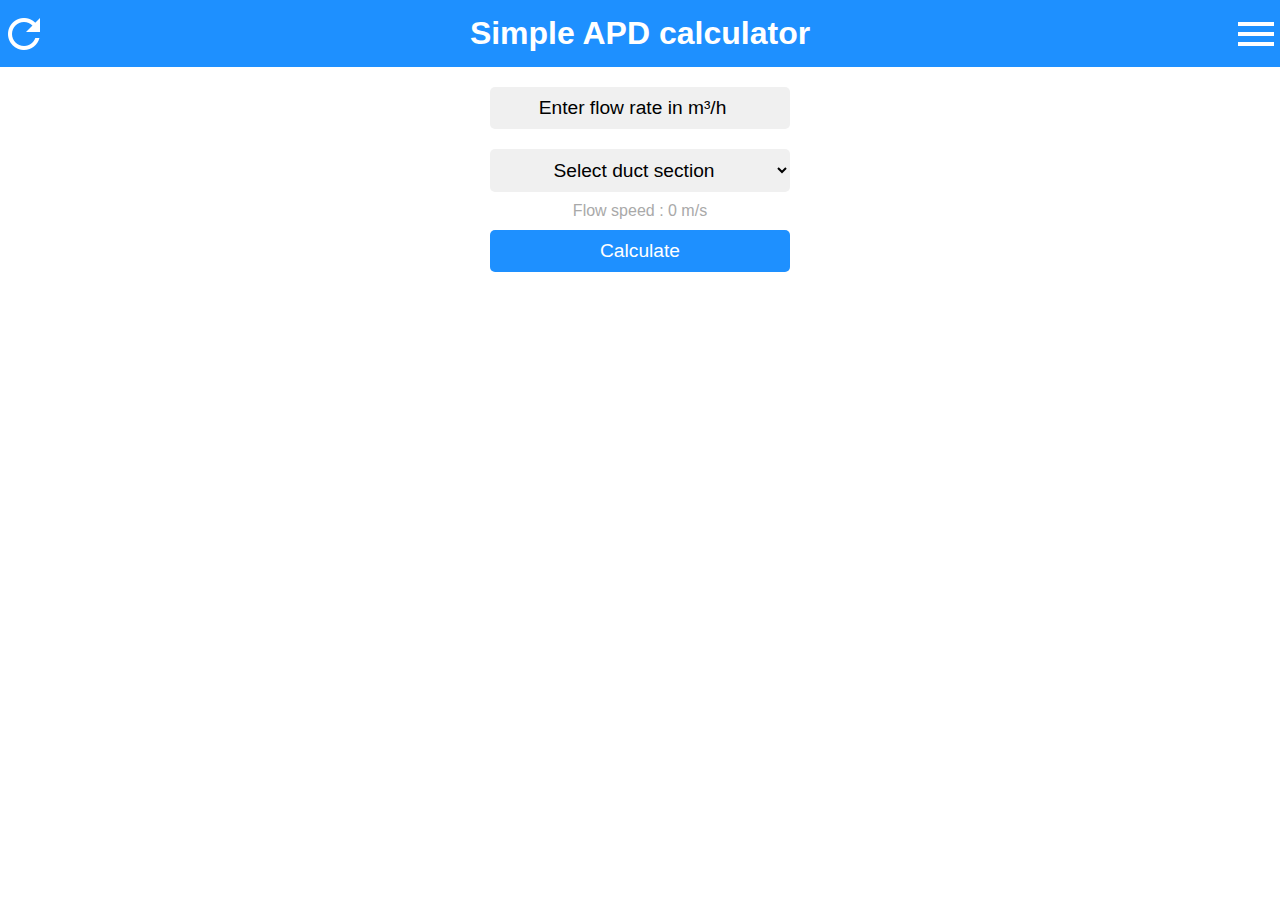
<file: index.html>
<!DOCTYPE html>
<html lang="en">
<head>
    <meta charset="UTF-8">
    <meta http-equiv="Content-Type" content="text/html; charset=UTF-8">
    <meta name="viewport" content="width=device-width, initial-scale=1.0">
    <title>Simple APD calculator</title>
    <link rel="stylesheet" href="style.css">
    <link rel="manifest" href="manifest.json">
<!--     <script type="text/javascript">
        let language = navigator.language;
        let lastPage = document.referrer.split("/").pop();
        if (language.indexOf('fr') > -1 && lastPage !== "index_fr.html") {document.location.href = "index_fr.html";}
    </script> -->
    <script src="api.js" defer></script>
    <script src="nav.js" defer></script>
</head>
<body>
    <header class="header">
        <img id="reset" src="/static/img/refresh.png" alt="refresh icon" class="header__img">
        <h1 class="header__h1">Simple APD calculator</h1>
        <img id="menu" src="/static/img/menu.png" alt="menu icon" onclick="openNav()" class="header__img">
    </header>
    <nav id="sideNavigation" class="sidenav">
        <a href="javascript:void(0)" class="closebtn" onclick="closeNav()">&times;</a>
        <a href="index_fr.html">Language : français</a>
        <a href="javascript:void(0)" onclick="toggle('techInfo')">Technicals informations</a>
        <p id="techInfo" class="toggleinfo">
            The calculations methods used in this software is strongly inspired by 
            <a class="navLink" href="https://www.costic.com/">COSTIC</a> methods.<br>
            The formula used for the linear air pressure drop calculation is the 
            <a class="navLink" href="https://www.engineeringtoolbox.com/colebrook-equation-d_1031.html">Colebrook equation</a>.<br>
            For all calculations, the default air characteristics are : 20°C for temperature and an atmospheric pressure at 0m above sea level.
        </p>
        <a href="javascript:void(0)" onclick="toggle('about')">About</a>
        <p id="about" class="toggleInfo">
            Copyright 2022 - Le Bris Ludovic<br>
            contact : <a href="mailto:ludovic.lebris@gmail.com">ludovic.lebris@gmail.com</a>
        </p>
    </nav>
    <div class="inputs">
        <input id="flow_rate" type="number" name="flow_rate" placeholder="Enter flow rate in m³/h" class="inputs__input">
        <select name="diameter" id="diameter" onchange="flowSpeedText()" class="inputs__select">
            <option value="0" disabled selected hidden>Select duct section</option>
            <option value="80">80</option>
            <option value="160">160</option>
            <option value="200">200</option>
            <option value="250">250</option>
            <option value="315">315</option>
            <option value="355">355</option>
            <option value="400">400</option>
            <option value="450">450</option>
            <option value="500">500</option>
            <option value="560">560</option>
            <option value="630">630</option>
            <option value="710">710</option>
            <option value="800">800</option>
            <option value="900">900</option>
            <option value="1000">1000</option>
            <option value="1120">1120</option>
            <option value="1250">1250</option>
        </select>
        <p>Flow speed : <span id="flow_speed">0</span> m/s</p>
        <input id="calculate" type="submit" onclick="calculateEvent()" value="Calculate">
    </div>
    <div id="results" class="results">
        <h3>Results</h3>
        <div id="linearAPD_result">
            <h4>Linar APD</h4>
            <p class="result">Linear air pressure drop : <span id="linear_apd">0</span> Pa/m</p>
        </div>
        <h4>Singular APD</h4>
        <div class="singular_APD">
            <div class="singularity 90_elbow">
                <figure>
                    <img src="static/img/90°_elbow.png" alt="A 90° elbow pictogram">
                    <figcaption>90° elbow</figcaption>
                </figure>
                <p class="result"><span id="90_elbow">0</span> Pa/elbow</p>
            </div>
            <div class="singularity 60_elbow">
                <figure>
                    <img src="static/img/60°_elbow.png" alt="A 60° elbow pictogram">
                    <figcaption>60° elbow</figcaption>
                </figure>
                <p class="result"><span id="60_elbow">0</span> Pa/elbow</p>
            </div>
            <div class="singularity 45_elbow">
                <figure>
                    <img src="static/img/45°_elbow.png" alt="A 45° elbow pictogram">
                    <figcaption>45° elbow</figcaption>
                </figure>
                <p class="result"><span id="45_elbow">0</span> Pa/elbow</p>
            </div>
            <div class="singularity 30_elbow">
                <figure>
                    <img src="static/img/30°_elbow.png" alt="A 30° elbow pictogram">
                    <figcaption>30° elbow</figcaption>
                </figure>
                <p class="result"><span id="30_elbow">0</span> Pa/elbow</p>
            </div>
            <div class="singularity 90_sep_tee">
                <figure>
                    <img src="static/img/90°_separation_tee.png" alt="A 90° separation tee pictogram">
                    <figcaption>90° separation tee</figcaption>
                </figure>
                <p class="result"><span id="90_sep_tee">0</span> Pa/separation</p>
            </div>
            <div class="singularity 90_junc_tee">
                <figure>
                    <img src="static/img/90°_junction_tee.png" alt="A 90° junction tee pictogram">
                    <figcaption>90° junction tee</figcaption>
                </figure>
                <p class="result"><span id="90_junc_tee">0</span> Pa/junction</p>
            </div>
            <div class="singularity 45_sep_tee">
                <figure>
                    <img src="static/img/45°_separation_tee.png" alt="A 45° separation tee pictogram">
                    <figcaption>45° separation tee</figcaption>
                </figure>
                <p class="result"><span id="45_sep_tee">0</span> Pa/separation</p>
            </div>
            <div class="singularity 45_junc_tee">
                <figure>
                    <img src="static/img/45°_junction_tee.png" alt="A 45° junction tee pictogram">
                    <figcaption>45° junction tee</figcaption>
                </figure>
                <p class="result"><span id="45_junc_tee">0</span> Pa/junction</p>
            </div>
            <div class="singularity long_reducer">
                <figure>
                    <img src="static/img/Long_reducer.png" alt="A long reducer pictogram">
                    <figcaption>Long reducer</figcaption>
                </figure>
                <p class="result"><span id="long_reducer">0</span> Pa/reducer</p>
            </div>
            <div class="singularity pressed_reducer">
                <figure>
                    <img src="static/img/Pressed_reducer.png" alt="A pressed reducer pictogram">
                    <figcaption>Pressed reducer</figcaption>
                </figure>
                <p class="result"><span id="pressed_reducer">0</span> Pa/reducer</p>
            </div>
        </div>
    </div>
</body>
</html>
</file>
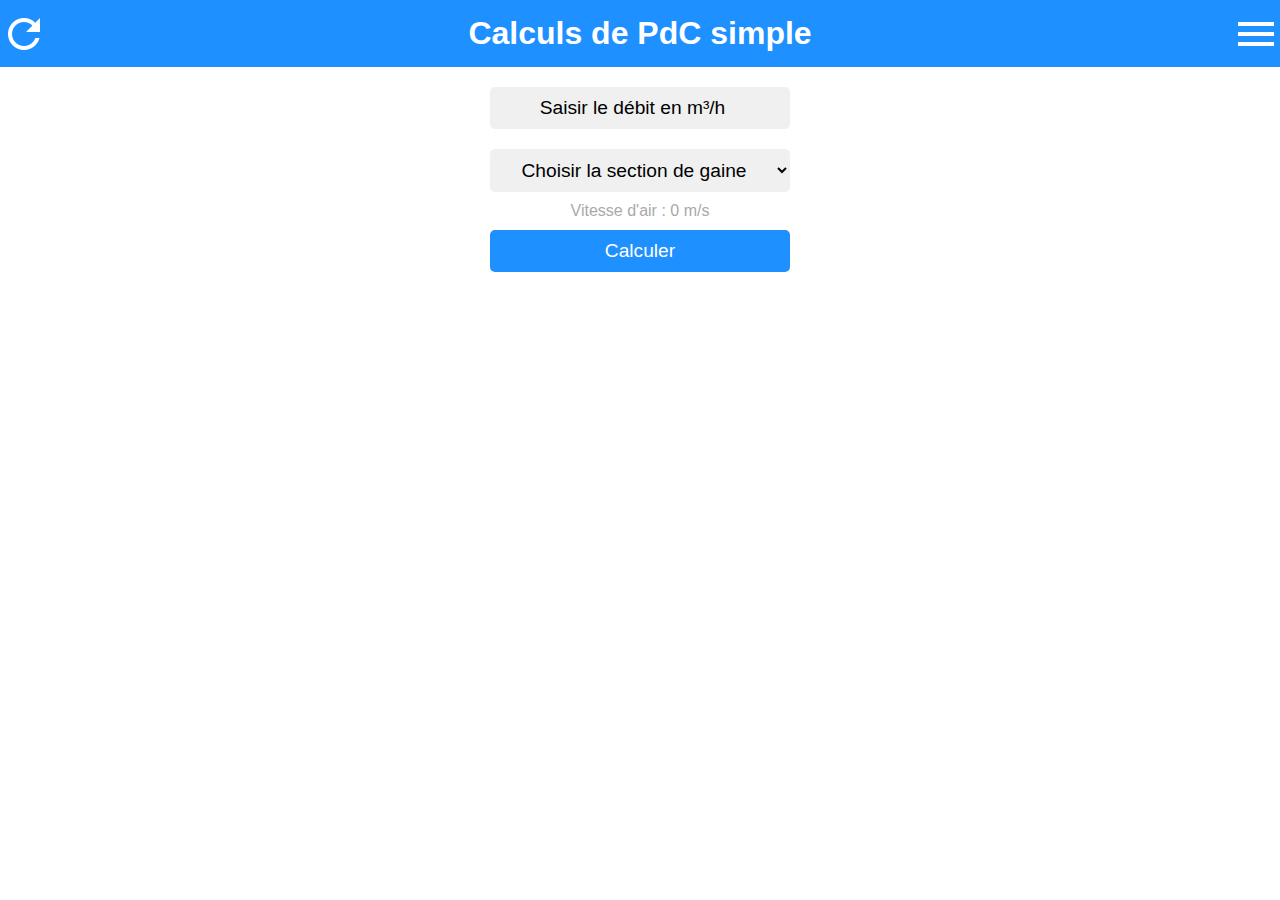
<file: index_fr.html>
<!DOCTYPE html>
<html lang="fr">
<head>
    <meta charset="UTF-8">
    <meta http-equiv="Content-Type" content="text/html; charset=UTF-8">
    <meta name="viewport" content="width=device-width, initial-scale=1.0">
    <title>Calculs de PdC simple</title>
    <link rel="stylesheet" href="style.css">
    <script src="api.js" defer></script>
    <script src="nav.js" defer></script>
</head>
<body>
    <header class="header">
        <img id="reset" src="/static/img/refresh.png" alt="refresh icon" class="header__img">
        <h1 class="header__h1">Calculs de PdC simple</h1>
        <img id="menu" src="/static/img/menu.png" alt="menu icon" onclick="openNav()" class="header__img">
    </header>
    <nav id="sideNavigation" class="sidenav">
        <a href="javascript:void(0)" class="closebtn" onclick="closeNav()">&times;</a>
        <a href="index.html">Language : english</a>
        <a href="javascript:void(0)" onclick="toggle('techInfo')">Informations techniques</a>
        <p id="techInfo" class="toggleinfo">
            La méthode de calcul de ce logiciel est fortement inspirée par la méthode du  
            <a class="navLink" href="https://www.costic.com/">COSTIC</a>.<br>
            La formule utilisée pour les pertes de charge linéaire est l' 
            <a class="navLink" href="https://www.engineeringtoolbox.com/colebrook-equation-d_1031.html">équation de Coolebrook</a>.<br>
            Pour tous les calculs, les caractéristiques de l'air par défaut sont : 20°C pour la température et une pression atmosphérique à 0m du niveau de la mer.
        </p>
        <a href="javascript:void(0)" onclick="toggle('about')">&Agrave; propos</a>
        <p id="about" class="toggleInfo">
            Copyright 2022 - Le Bris Ludovic<br>
            contact : <a href="mailto:ludovic.lebris@gmail.com">ludovic.lebris@gmail.com</a>
        </p>
    </nav>
    <div class="inputs">
        <input id="flow_rate" type="number" name="flow_rate" placeholder="Saisir le débit en m³/h">
        <select name="diameter" id="diameter" onchange="flowSpeedText()">
            <option value="0" disabled selected hidden>Choisir la section de gaine</option>
            <option value="80">80</option>
            <option value="160">160</option>
            <option value="200">200</option>
            <option value="250">250</option>
            <option value="315">315</option>
            <option value="355">355</option>
            <option value="400">400</option>
            <option value="450">450</option>
            <option value="500">500</option>
            <option value="560">560</option>
            <option value="630">630</option>
            <option value="710">710</option>
            <option value="800">800</option>
            <option value="900">900</option>
            <option value="1000">1000</option>
            <option value="1120">1120</option>
            <option value="1250">1250</option>
        </select>
        <p>Vitesse d'air : <span id="flow_speed">0</span> m/s</p>
        <input id="calculate" class="btn_calc" type="submit" onclick="calculateEvent()" value="Calculer">
    </div>
    <div id="results">
        <h3>Résultats</h3>
        <div id="linearAPD_result">
            <h4>PdC linéaire</h4>
            <p class="result">Perte de charge linéaire : <span id="linear_apd">0</span> Pa/m</p>
        </div>
        <h4>PdC singulières</h4>
        <div class="singular_APD">
            <div class="singularity 90_elbow">
                <figure>
                    <img src="static/img/90°_elbow.png" alt="A 90° elbow pictogram">
                    <figcaption>Coude à 90°</figcaption>
                </figure>
                <p class="result"><span id="90_elbow">0</span> Pa/coude</p>
            </div>
            <div class="singularity 60_elbow">
                <figure>
                    <img src="static/img/60°_elbow.png" alt="A 60° elbow pictogram">
                    <figcaption>Coude à 60°</figcaption>
                </figure>
                <p class="result"><span id="60_elbow">0</span> Pa/coude</p>
            </div>
            <div class="singularity 45_elbow">
                <figure>
                    <img src="static/img/45°_elbow.png" alt="A 45° elbow pictogram">
                    <figcaption>Coude à 45°</figcaption>
                </figure>
                <p class="result"><span id="45_elbow">0</span> Pa/coude</p>
            </div>
            <div class="singularity 30_elbow">
                <figure>
                    <img src="static/img/30°_elbow.png" alt="A 30° elbow pictogram">
                    <figcaption>Coude à 30°</figcaption>
                </figure>
                <p class="result"><span id="30_elbow">0</span> Pa/coude</p>
            </div>
            <div class="singularity 90_sep_tee">
                <figure>
                    <img src="static/img/90°_separation_tee.png" alt="A 90° separation tee pictogram">
                    <figcaption>Piquage de séparation à 90°</figcaption>
                </figure>
                <p class="result"><span id="90_sep_tee">0</span> Pa/séparation</p>
            </div>
            <div class="singularity 90_junc_tee">
                <figure>
                    <img src="static/img/90°_junction_tee.png" alt="A 90° junction tee pictogram">
                    <figcaption>Piquage de jonction à 90°</figcaption>
                </figure>
                <p class="result"><span id="90_junc_tee">0</span> Pa/jonction</p>
            </div>
            <div class="singularity 45_sep_tee">
                <figure>
                    <img src="static/img/45°_separation_tee.png" alt="A 45° separation tee pictogram">
                    <figcaption>Piquage de séparation à 45°</figcaption>
                </figure>
                <p class="result"><span id="45_sep_tee">0</span> Pa/séparation</p>
            </div>
            <div class="singularity 45_junc_tee">
                <figure>
                    <img src="static/img/45°_junction_tee.png" alt="A 45° junction tee pictogram">
                    <figcaption>Piquage de jonction à 45°</figcaption>
                </figure>
                <p class="result"><span id="45_junc_tee">0</span> Pa/jonction</p>
            </div>
            <div class="singularity long_reducer">
                <figure>
                    <img src="static/img/Long_reducer.png" alt="A long reducer pictogram">
                    <figcaption>Réduction avec amorce</figcaption>
                </figure>
                <p class="result"><span id="long_reducer">0</span> Pa/réduction</p>
            </div>
            <div class="singularity pressed_reducer">
                <figure>
                    <img src="static/img/Pressed_reducer.png" alt="A pressed reducer pictogram">
                    <figcaption>Réduction sans amorce</figcaption>
                </figure>
                <p class="result"><span id="pressed_reducer">0</span> Pa/réduction</p>
            </div>
        </div>
    </div>
</body>
</html>
</file>
<file: style.css>
/* Reset CSS */
*,
::before,
::after {
    box-sizing: border-box;
    margin: 0;
    padding: 0;
}

body {
    /* background-color: aliceblue; */
    font-family: 'Lucida Sans', 'Lucida Sans Regular', 'Lucida Grande', 'Lucida Sans Unicode', Geneva, Verdana, sans-serif;
}

.header {
    background-color: dodgerblue;
    padding: 5px 0 5px 0;
    color: white;
    display: flex;
    justify-content:space-between ;
    align-items: center;
}

.header__img {
    height: 100%;
}

.header__h1 {
    text-align: center;
    margin: 10px;
}

.sidenav {
    height: 100%;
    width: 0;
    position: fixed;
    z-index: 1;
    top: 0;
    right: 0;
    background-color: ghostwhite;
    overflow: hidden;
    padding-top: 50px;
    transition: 0.5s;    
}

.sidenav a {
    padding: 8px 8px 8px 24px;
    text-decoration: none;
    font-size: 18px;
    color: dodgerblue;
    display: block;
    transition: 0.5s;
}

.sidenav a:hover {
    text-decoration: underline;
}

.sidenav .closebtn {
    position: absolute;
    top: 0;
    right: 10px;
    font-size: 36px;
    margin-left: 25px;
}

.sidenav p  {
    color: midnightblue;
    display: none;
    padding-left: 15px;
}

.sidenav p a {
    text-decoration: initial;
    color: midnightblue;
    padding: 0;
    font-size: 16px;
    display: initial;    
}

.inputs {
    margin: 10px;
    display: flex;
    flex-direction: column;
    align-items: center;
}

.inputs input, select {
    background-color: rgb(240, 240, 240);
    border: 0;
    margin: 10px;
    width: 300px;
    font-size: 1.2em;
    padding: 10px 0 10px 0;
    text-align: center;
    border-radius: 5px;
}

.inputs p {
    color: darkgray;
}

input[type=number] {
    appearance: textfield;
}

#flow_rate::placeholder {
    color: black;
}

#flow_rate:hover, #diameter:hover {
    transition: 0.5s;
    box-shadow: 2px 2px 5px dodgerblue;
}

#flow_rate:focus, #diameter:focus {
    outline: none;
    border: solid 1px dodgerblue;
    box-shadow: 2px 2px 5px dodgerblue;
}

#calculate {
    background-color: dodgerblue;
    color: white;    
}

#calculate:hover {
    background-color: rgb(30, 101, 255);
    transition: 0.5s;
}

#results {
    text-align: center ;
    visibility: hidden;
    opacity: 0;
    -webkit-transition: opacity 1s ease-in-out;
    -moz-transition: opacity 1s ease-in-out;
    -ms-transition : opacity 1s ease-in-out;
    -o-transition: opacity 1s ease-in-out;
    transition: opacity 1s ease-in-out;
}

#results.fade {
    visibility: visible;
    opacity: 1;
}

#results h3 {
    background-color: dodgerblue;
    color: white;
    padding: 5px;
    font-size: 1.3rem;
}

#results h4 {
    padding: 10px;
}

#results span {
    font-weight: bold;
    background-color: dodgerblue;
    color: white;
    padding: 1px;
    border-radius: 2px;
}

#linearAPD_result {
    border-bottom: solid 1px dodgerblue;
    margin: 0 80px;
    padding-bottom: 20px;
}

.singular_APD {
    display: grid;
    grid-template-columns: repeat(auto-fill, minmax(200px, 1fr));
    grid-gap : 1rem;
    max-width: 1300px;
    margin: 0 20px;
}

@media screen and (min-width: 1300px) {
    .singular_APD {
        margin: 0 auto;
    }
}

.singularity {
    border: solid 1px dodgerblue;
    padding: 10px 0;
    /* background-color: rgba(54, 156, 240, 0.1); */
    border-radius: 5px
    /* width: auto; */
}

.singularity img {
    width: 100px;
    /* background-color: white; */
}

.singularity p {
    text-align: center;
}

figcaption {
    text-align: center;
}
</file>
